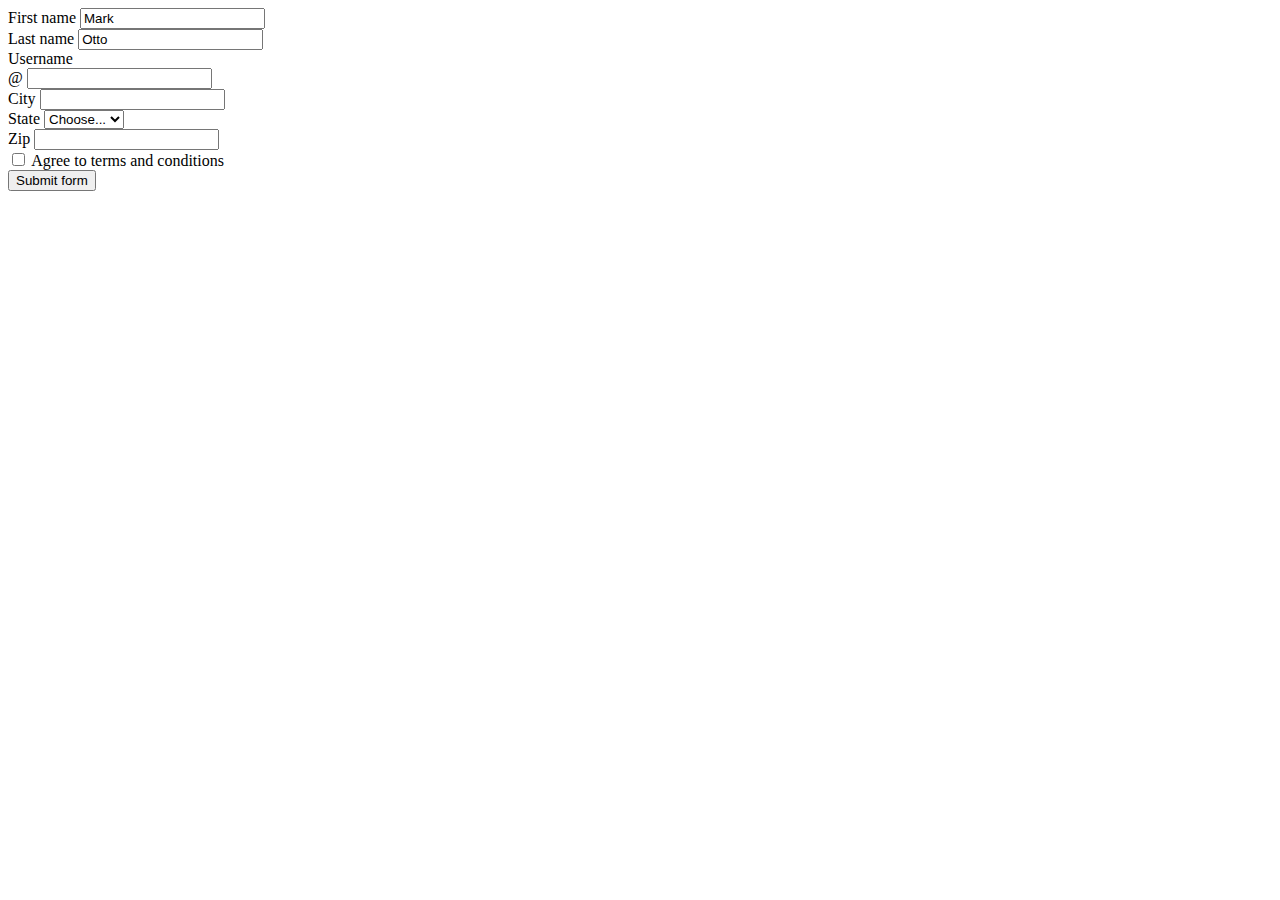
<file: src/main/resources/templates/helper.html>
<!DOCTYPE html>
<html>
<head>
    <title>Login Page</title>
    <!--Made with love by Mutiullah Samim -->

    <!-- CSS only -->
    <link href="https://cdn.jsdelivr.net/npm/bootstrap@5.2.2/dist/css/bootstrap.min.css" rel="stylesheet" integrity="sha384-Zenh87qX5JnK2Jl0vWa8Ck2rdkQ2Bzep5IDxbcnCeuOxjzrPF/et3URy9Bv1WTRi" crossorigin="anonymous">

    <!-- JavaScript Bundle with Popper -->
    <script src="https://cdn.jsdelivr.net/npm/bootstrap@5.2.2/dist/js/bootstrap.bundle.min.js" integrity="sha384-OERcA2EqjJCMA+/3y+gxIOqMEjwtxJY7qPCqsdltbNJuaOe923+mo//f6V8Qbsw3" crossorigin="anonymous"></script>

</head>
<body>

<form class="row g-3">
    <div class="col-md-4">
        <label for="validationDefault01" class="form-label">First name</label>
        <input type="text" class="form-control" id="validationDefault01" value="Mark" required>
    </div>
    <div class="col-md-4">
        <label for="validationDefault02" class="form-label">Last name</label>
        <input type="text" class="form-control" id="validationDefault02" value="Otto" required>
    </div>
    <div class="col-md-4">
        <label for="validationDefaultUsername" class="form-label">Username</label>
        <div class="input-group">
            <span class="input-group-text" id="inputGroupPrepend2">@</span>
            <input type="text" class="form-control" id="validationDefaultUsername"  aria-describedby="inputGroupPrepend2" required>
        </div>
    </div>
    <div class="col-md-6">
        <label for="validationDefault03" class="form-label">City</label>
        <input type="text" class="form-control" id="validationDefault03" required>
    </div>
    <div class="col-md-3">
        <label for="validationDefault04" class="form-label">State</label>
        <select class="form-select" id="validationDefault04" required>
            <option selected disabled value="">Choose...</option>
            <option>...</option>
        </select>
    </div>
    <div class="col-md-3">
        <label for="validationDefault05" class="form-label">Zip</label>
        <input type="text" class="form-control" id="validationDefault05" required>
    </div>
    <div class="col-12">
        <div class="form-check">
            <input class="form-check-input" type="checkbox" value="" id="invalidCheck2" required>
            <label class="form-check-label" for="invalidCheck2">
                Agree to terms and conditions
            </label>
        </div>
    </div>
    <div class="col-12">
        <button class="btn btn-primary" type="submit">Submit form</button>
    </div>
</form>
</body>
</html>
</file>
